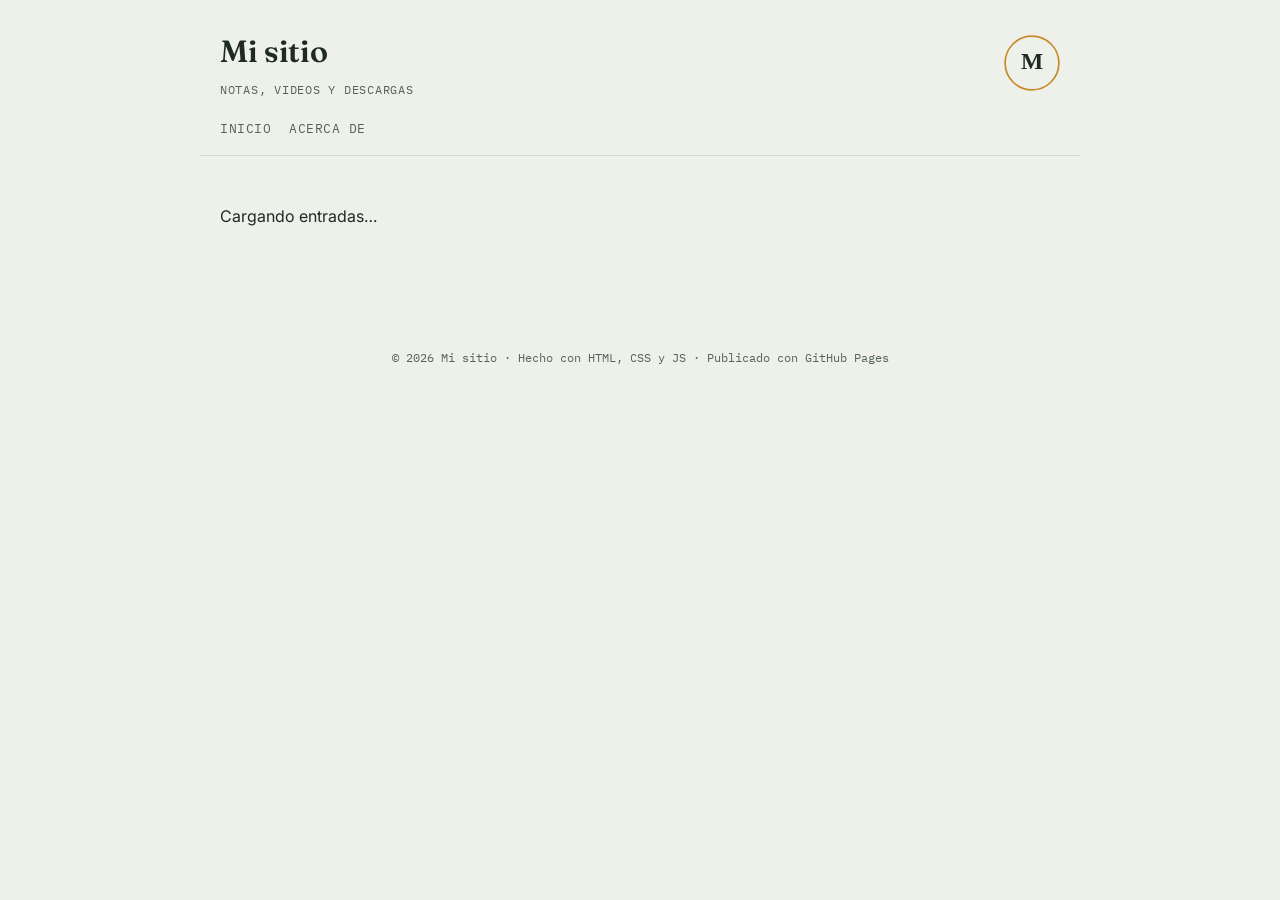
<file: index.html>
<!DOCTYPE html>
<html lang="es">
<head>
<meta charset="UTF-8">
<meta name="viewport" content="width=device-width, initial-scale=1.0">
<title>Mi sitio — Inicio</title>
<meta name="description" content="Información, videos y archivos descargables.">
<link rel="icon" href="assets/img/logo.svg" type="image/svg+xml">
<link rel="preconnect" href="https://fonts.googleapis.com">
<link href="https://fonts.googleapis.com/css2?family=Fraunces:wght@500;600&family=Inter:wght@400;500&family=IBM+Plex+Mono:wght@400;500&display=swap" rel="stylesheet">
<link rel="stylesheet" href="assets/css/style.css">
</head>
<body>

<header class="site-header">
  <div>
    <h1 class="site-title"><a href="index.html">Mi sitio</a></h1>
    <div class="site-tagline">Notas, videos y descargas</div>
  </div>
  <img class="site-logo" src="assets/img/logo.svg" alt="Logo del sitio">
</header>

<nav class="site-nav">
  <a href="index.html">Inicio</a>
  <a href="acerca.html">Acerca de</a>
</nav>

<main>
  <div id="entries-grid" class="entries-grid">
    <p>Cargando entradas…</p>
  </div>
</main>

<footer>
  © 2026 Mi sitio · Hecho con HTML, CSS y JS · Publicado con GitHub Pages
</footer>

<script src="assets/js/main.js"></script>
</body>
</html>
</file>
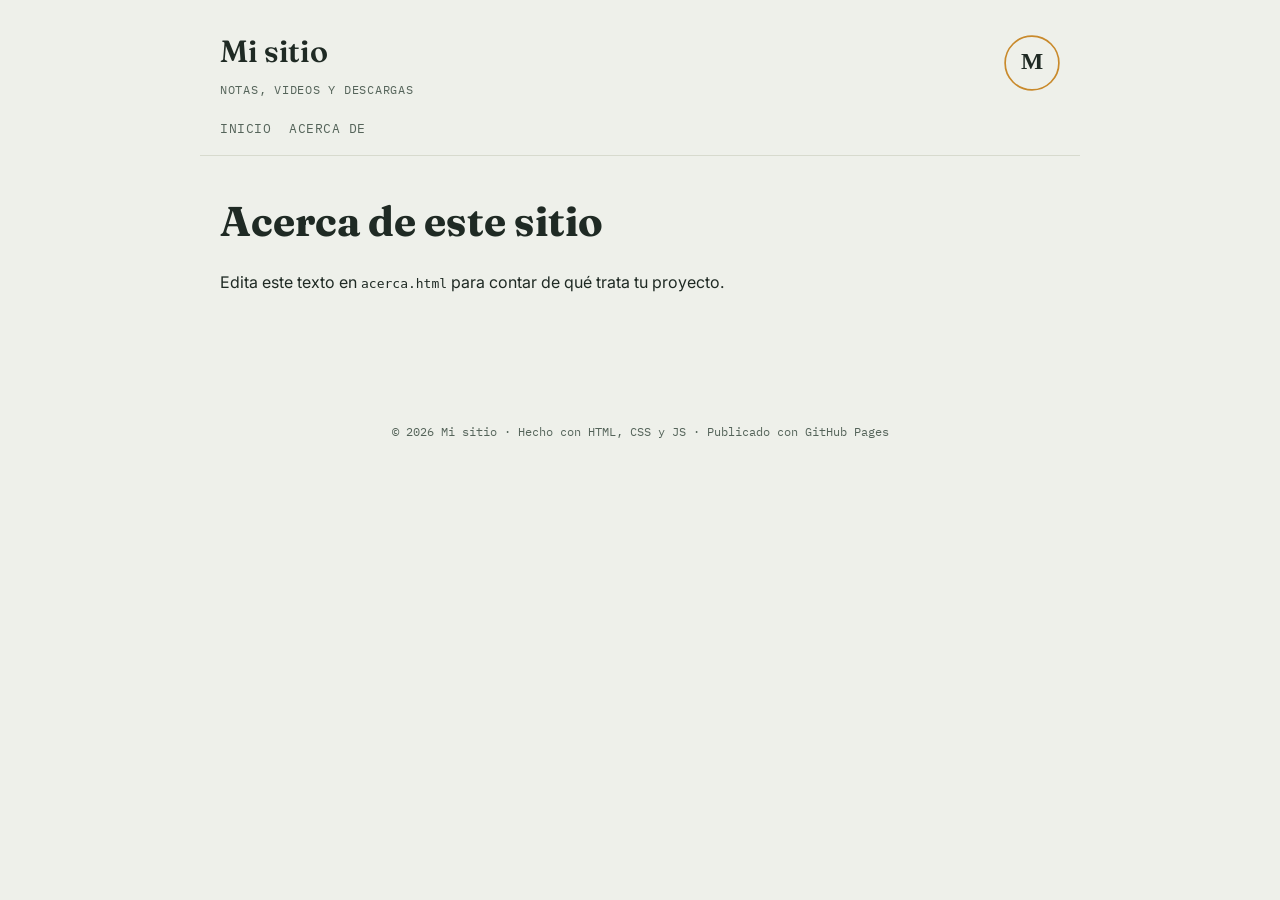
<file: acerca.html>
<!DOCTYPE html>
<html lang="es">
<head>
<meta charset="UTF-8">
<meta name="viewport" content="width=device-width, initial-scale=1.0">
<title>Acerca de — Mi sitio</title>
<link rel="icon" href="assets/img/logo.svg" type="image/svg+xml">
<link rel="preconnect" href="https://fonts.googleapis.com">
<link href="https://fonts.googleapis.com/css2?family=Fraunces:wght@500;600&family=Inter:wght@400;500&family=IBM+Plex+Mono:wght@400;500&display=swap" rel="stylesheet">
<link rel="stylesheet" href="assets/css/style.css">
</head>
<body>

<header class="site-header">
  <div>
    <h1 class="site-title"><a href="index.html">Mi sitio</a></h1>
    <div class="site-tagline">Notas, videos y descargas</div>
  </div>
  <img class="site-logo" src="assets/img/logo.svg" alt="Logo del sitio">
</header>

<nav class="site-nav">
  <a href="index.html">Inicio</a>
  <a href="acerca.html">Acerca de</a>
</nav>

<main>
  <header class="post-header">
    <h1>Acerca de este sitio</h1>
  </header>
  <div class="post-body">
    <p>Edita este texto en <code>acerca.html</code> para contar de qué trata tu proyecto.</p>
  </div>
</main>

<footer>
  © 2026 Mi sitio · Hecho con HTML, CSS y JS · Publicado con GitHub Pages
</footer>

</body>
</html>
</file>
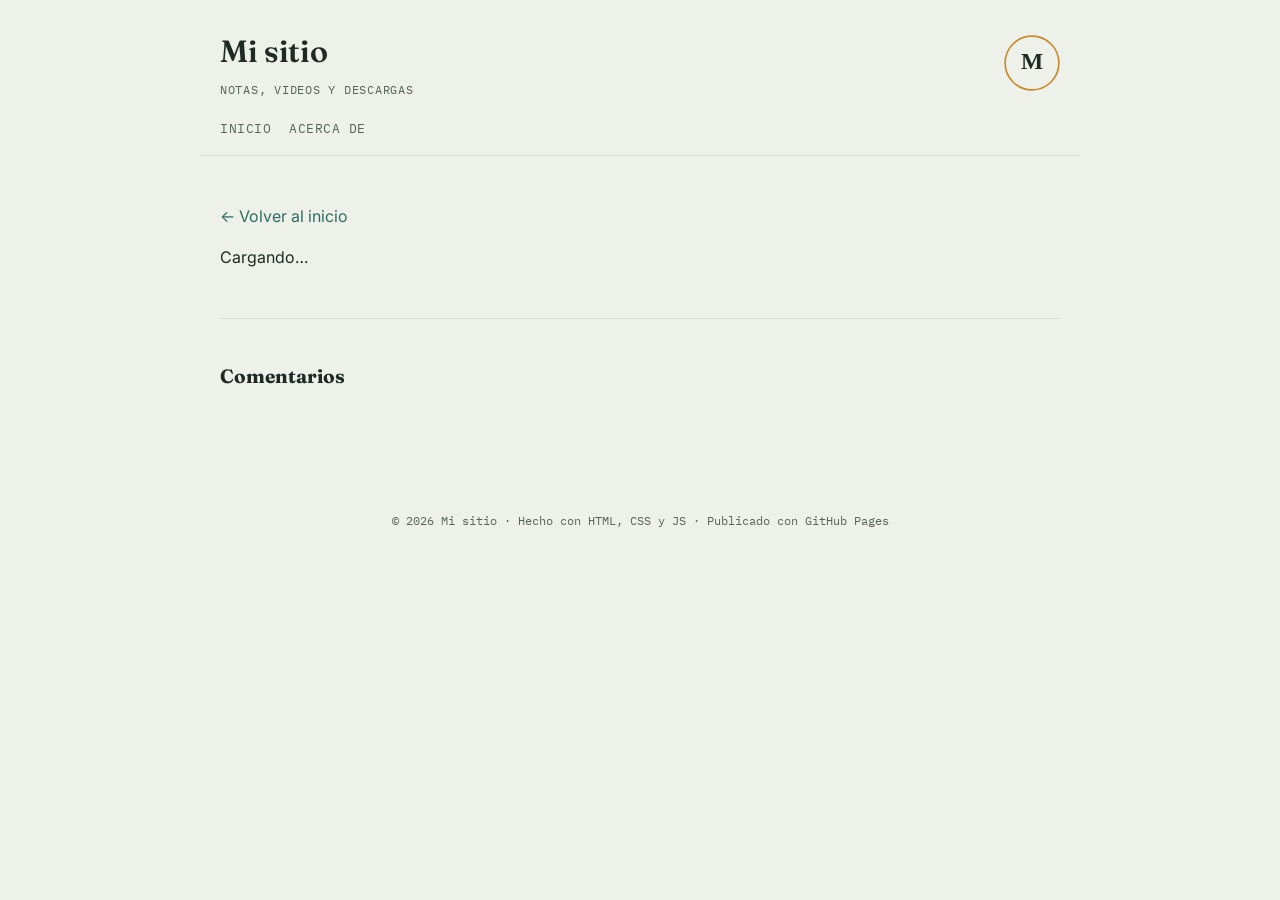
<file: post.html>
<!DOCTYPE html>
<html lang="es">
<head>
<meta charset="UTF-8">
<meta name="viewport" content="width=device-width, initial-scale=1.0">
<title>Entrada — Mi sitio</title>
<link rel="icon" href="assets/img/logo.svg" type="image/svg+xml">
<link rel="preconnect" href="https://fonts.googleapis.com">
<link href="https://fonts.googleapis.com/css2?family=Fraunces:wght@500;600&family=Inter:wght@400;500&family=IBM+Plex+Mono:wght@400;500&display=swap" rel="stylesheet">
<link rel="stylesheet" href="assets/css/style.css">
</head>
<body>

<header class="site-header">
  <div>
    <h1 class="site-title"><a href="index.html">Mi sitio</a></h1>
    <div class="site-tagline">Notas, videos y descargas</div>
  </div>
  <img class="site-logo" src="assets/img/logo.svg" alt="Logo del sitio">
</header>

<nav class="site-nav">
  <a href="index.html">Inicio</a>
  <a href="acerca.html">Acerca de</a>
</nav>

<main>
  <p><a href="index.html">← Volver al inicio</a></p>

  <article id="post-container">
    <p>Cargando…</p>
  </article>

  <!-- ===========================================================
       COMENTARIOS — Giscus (usa GitHub Discussions)
       Para activarlos:
       1. Ve a https://giscus.app
       2. Ingresa el repo de este sitio (debe tener Discussions activado)
       3. Copia los valores data-repo, data-repo-id, data-category,
          data-category-id que te da esa página y pégalos abajo.
       =========================================================== -->
  <section id="comments">
    <h3>Comentarios</h3>
    <script src="https://giscus.app/client.js"
  data-repo="mauricionunez42-dot/mi-sitio"
  data-repo-id="R_kgDOTc44iw"
  data-category="General"
  data-category-id="DIC_kwDOTc44i84DBfyQ"
  data-mapping="pathname"
  data-strict="0"
  data-reactions-enabled="1"
  data-emit-metadata="0"
  data-input-position="bottom"
  data-theme="light"
  data-lang="es"
  crossorigin="anonymous"
  async>
</script>
  </section>
</main>

<footer>
  © 2026 Mi sitio · Hecho con HTML, CSS y JS · Publicado con GitHub Pages
</footer>

<script src="assets/js/main.js"></script>
</body>
</html>
</file>
<file: assets/css/style.css>
/* =========================================================
   PALETA — cambia estos valores para renovar el look del sitio
   ========================================================= */
:root{
  --bg:        #EEF0EA;   /* fondo general — gris salvia pálido */
  --bg-card:   #FFFFFF;   /* fondo de tarjetas */
  --ink:       #1F2A24;   /* texto principal — verde-tinta oscuro */
  --ink-soft:  #55645A;   /* texto secundario */
  --line:      #D7DACE;   /* líneas y bordes finos */
  --accent:    #C98A2C;   /* acento — mostaza, "sello de biblioteca" */
  --accent-2:  #2F6E62;   /* acento secundario — verde azulado */
  --danger:    #B44B3C;

  --font-display: "Fraunces", Georgia, serif;
  --font-body:    "Inter", -apple-system, sans-serif;
  --font-mono:    "IBM Plex Mono", ui-monospace, monospace;

  --radius: 4px;
  --max-w: 880px;
}

*{box-sizing:border-box;}

html{scroll-behavior:smooth;}

body{
  margin:0;
  background:var(--bg);
  color:var(--ink);
  font-family:var(--font-body);
  line-height:1.55;
  -webkit-font-smoothing:antialiased;
}

a{color:var(--accent-2); text-decoration:none;}
a:hover{text-decoration:underline;}
a:focus-visible, button:focus-visible, input:focus-visible, textarea:focus-visible{
  outline:2px solid var(--accent-2);
  outline-offset:2px;
}

img{max-width:100%; display:block;}

/* ---------- header ---------- */
.site-header{
  display:flex;
  align-items:center;
  justify-content:space-between;
  max-width:var(--max-w);
  margin:0 auto;
  padding:28px 20px 20px;
}

.site-title{
  font-family:var(--font-display);
  font-size:clamp(1.6rem, 2.4vw, 2.1rem);
  font-weight:600;
  margin:0;
  letter-spacing:-0.01em;
}

.site-title a{color:var(--ink); text-decoration:none;}
.site-tagline{
  font-family:var(--font-mono);
  font-size:0.78rem;
  color:var(--ink-soft);
  margin-top:4px;
  text-transform:uppercase;
  letter-spacing:0.06em;
}

/* logo — esquina superior derecha */
.site-logo{
  width:56px;
  height:56px;
  object-fit:contain;
  flex-shrink:0;
}

nav.site-nav{
  max-width:var(--max-w);
  margin:0 auto;
  padding:0 20px 20px;
  display:flex;
  gap:18px;
  border-bottom:1px solid var(--line);
  padding-bottom:16px;
  font-family:var(--font-mono);
  font-size:0.82rem;
  text-transform:uppercase;
  letter-spacing:0.04em;
}
nav.site-nav a{color:var(--ink-soft);}
nav.site-nav a:hover{color:var(--accent-2);}

main{
  max-width:var(--max-w);
  margin:0 auto;
  padding:32px 20px 80px;
}

/* ---------- listado de entradas (index) ---------- */
.entries-grid{
  display:grid;
  gap:20px;
}

.entry-card{
  background:var(--bg-card);
  border:1px solid var(--line);
  border-radius:var(--radius);
  padding:22px 24px;
  position:relative;
  overflow:hidden;
  transition:transform .15s ease, box-shadow .15s ease;
}
.entry-card:hover{
  transform:translateY(-2px);
  box-shadow:0 6px 18px rgba(31,42,36,0.08);
}

/* "sello" de categoría — el elemento distintivo del sitio */
.stamp{
  display:inline-flex;
  align-items:center;
  gap:6px;
  font-family:var(--font-mono);
  font-size:0.7rem;
  text-transform:uppercase;
  letter-spacing:0.08em;
  padding:3px 9px;
  border:1px solid currentColor;
  border-radius:999px;
  margin-bottom:12px;
}
.stamp--info{color:var(--accent-2);}
.stamp--video{color:var(--accent);}
.stamp--descarga{color:var(--danger);}

.entry-card h2{
  font-family:var(--font-display);
  font-size:1.35rem;
  margin:0 0 8px;
}
.entry-card h2 a{color:var(--ink);}

.entry-meta{
  font-family:var(--font-mono);
  font-size:0.75rem;
  color:var(--ink-soft);
  margin-bottom:10px;
}

.entry-excerpt{color:var(--ink-soft); margin:0;}

/* ---------- vista de una entrada ---------- */
.post-header{margin-bottom:24px;}
.post-header h1{
  font-family:var(--font-display);
  font-size:clamp(1.8rem, 4vw, 2.6rem);
  margin:10px 0 6px;
  line-height:1.15;
}

.post-body{margin:24px 0;}
.post-body p{margin:0 0 16px;}

video, iframe.video-embed{
  width:100%;
  aspect-ratio:16/9;
  border:1px solid var(--line);
  border-radius:var(--radius);
  background:#000;
}

.download-box{
  display:flex;
  align-items:center;
  justify-content:space-between;
  gap:16px;
  background:var(--bg-card);
  border:1px dashed var(--accent);
  border-radius:var(--radius);
  padding:16px 18px;
  margin:20px 0;
}
.download-box .file-info{font-family:var(--font-mono); font-size:0.85rem;}
.download-box .file-info strong{display:block; font-family:var(--font-body); font-size:1rem; margin-bottom:2px;}
.btn{
  display:inline-block;
  background:var(--accent);
  color:#fff;
  font-family:var(--font-mono);
  font-size:0.8rem;
  text-transform:uppercase;
  letter-spacing:0.05em;
  padding:10px 16px;
  border-radius:var(--radius);
  border:none;
  cursor:pointer;
  white-space:nowrap;
}
.btn:hover{opacity:0.9; text-decoration:none;}

.safety-note{
  font-family:var(--font-mono);
  font-size:0.72rem;
  color:var(--ink-soft);
  margin-top:24px;
  padding-top:14px;
  border-top:1px dotted var(--line);
}

/* ---------- comentarios ---------- */
#comments{margin-top:48px; padding-top:24px; border-top:1px solid var(--line);}
#comments h3{
  font-family:var(--font-display);
  font-size:1.2rem;
  margin-bottom:16px;
}

/* ---------- footer ---------- */
footer{
  max-width:var(--max-w);
  margin:0 auto;
  padding:24px 20px 60px;
  font-family:var(--font-mono);
  font-size:0.75rem;
  color:var(--ink-soft);
  text-align:center;
}

/* ---------- responsive ---------- */
@media (max-width:600px){
  .site-header{flex-direction:row; align-items:flex-start;}
  .download-box{flex-direction:column; align-items:flex-start;}
}

@media (prefers-reduced-motion: reduce){
  html{scroll-behavior:auto;}
  .entry-card{transition:none;}
}
</file>
